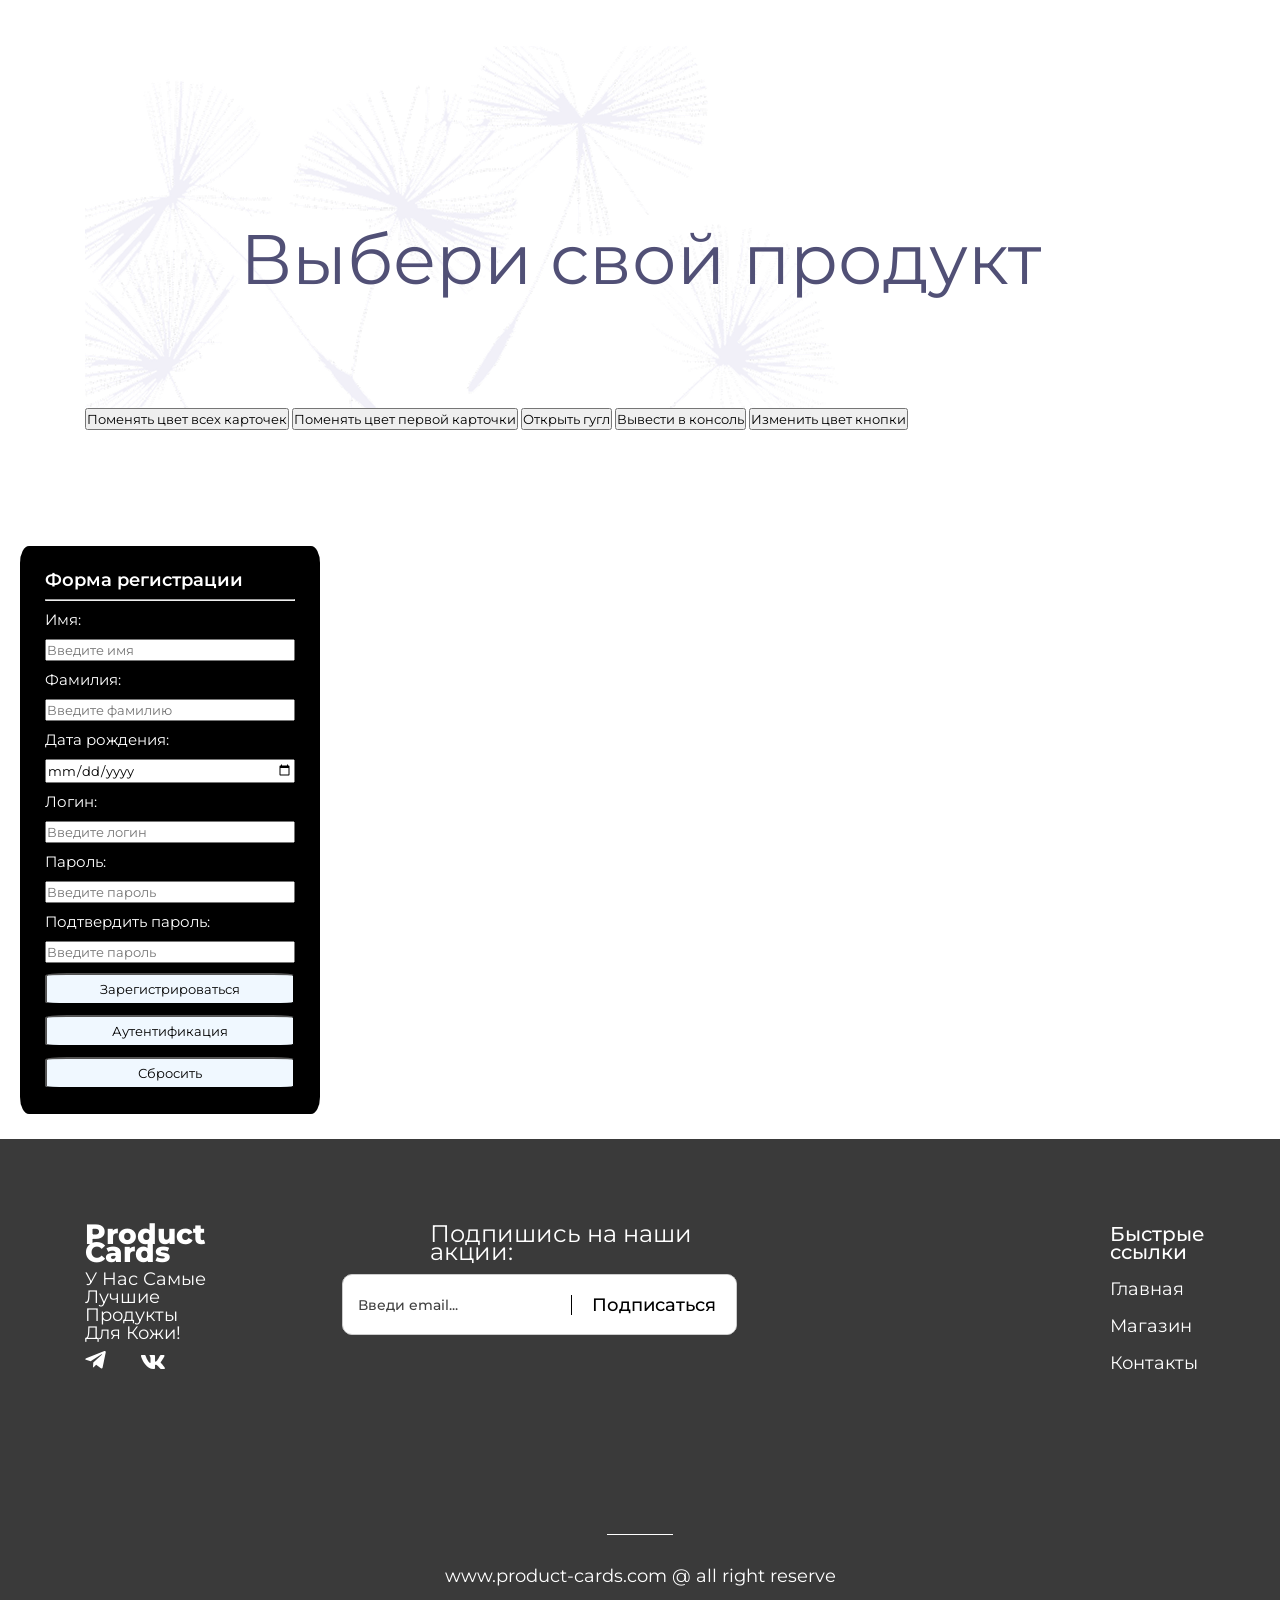
<file: index.html>
<!DOCTYPE html>
<html lang="en">
<head>
  <meta charset="UTF-8">
  <meta name="viewport" content="width=device-width, initial-scale=1.0">
  <title>Product card</title>
  <link rel="stylesheet" href="style.css">
  <link rel="preconnect" href="https://fonts.googleapis.com">
  <link rel="preconnect" href="https://fonts.gstatic.com" crossorigin>
  <link href="https://fonts.googleapis.com/css2?family=Montserrat:ital,wght@0,100..900;1,100..900&display=swap" rel="stylesheet">
</head>

<body>
  <div class="catalog-product-card">
    <p class="main-title">Выбери свой продукт</p>
    <button id="change-color-all-card">Поменять цвет всех карточек</button>
    <button id="change-color-first-card">Поменять цвет первой карточки</button>
    <button id="open-google">Открыть гугл</button>
    <button id="output-console-log">Вывести в консоль</button>
    <button id="toggle-color-for-button">Изменить цвет кнопки</button>
    <ul class="product-card-list"></ul>
    <template id="product-card-template">
      <li class="product-card">
        <img src="" alt="" width="290" height="245">
        <span class="product-category"></span>
        <h3 class="product-name"></h3>
        <p class="product-description"></p>
        <span></span>
        <ul class="product-compound"></ul>
        <div class="product-price-container">
          <span class="product-price-label"></span>
          <span class="product-price"></span>
        </div>
      </li>
    </template>
  </div>
  <form id="registration-form">
    <h1>Форма регистрации</h1>
    <hr>
    <label for="name">Имя:</label>
    <input type="text" placeholder="Введите имя" name="name" required>
    <label for="surname">Фамилия:</label>
    <input placeholder="Введите фамилию" name="surname" required>
    <label for="birthday">Дата рождения:</label>
    <input type="date" name="birthday" required>
    <label for="login">Логин:</label>
    <input placeholder="Введите логин" name="login" required>
    <label for="password">Пароль:</label>
    <input type="password" placeholder="Введите пароль" name="password" required>
    <label for="accept-password">Подтвердить пароль:</label>
    <input type="password" placeholder="Введите пароль" name="acceptPassword" required>
    <button class="button-registration-form" id="registration-button" type="submit">Зарегистрироваться</button>
    <button class="button-registration-form" id="auth-button" type="button">Аутентификация</button>
    <button class= "button-registration-form" id="reset-button" type="button">Сбросить</button>
  </form>
  <dialog id=modal>
    <img id="cross-exit" src="images/cross.svg" alt="" width="21" height="17.61">
    <form id="auth-form">
      <input placeholder="Введите логин" name="authLogin" required>
      <input type="password" placeholder="Введите пароль" name="authPassword" required>
      <button type="submit">Войти</button>
    </form>
  </dialog>
  <footer id="product-cards-footer">
    <nav>
      <ul id="reference-info-container">
        <li class="information">
          <span id="information-product-cards-header">Product Cards</span>
          <p>У Нас Самые Лучшие Продукты Для Кожи!</p>
          <div>
            <img class="telegramm" src="images/telegramm_icon.svg" alt="" width="21" height="17.61">
            <img src="images/vk_icon.svg" alt="" width="24" height="14">
          </div>
        </li>
        <li class="information-subscribe">
          <p class="subscribe">Подпишись на наши акции:</p>
          <form id="subscribe-form">
            <input type="email" placeholder="Введи email..." required name="email">
            <button type="submit">Подписаться</button>
          </form>
        </li>
        <li class="information">
          <p id="quick-links">Быстрые ссылки</p>
          <p>Главная</p>
          <p>Магазин</p>
          <p>Контакты</p>
        </li>
      </ul>
    </nav>
    <p id="copyright">www.product-cards.com @ all right reserve</p>
  </footer>
  <div id="overlay"></div>
  <script type="module" src="main.js"></script>
</body>
</html>
</file>
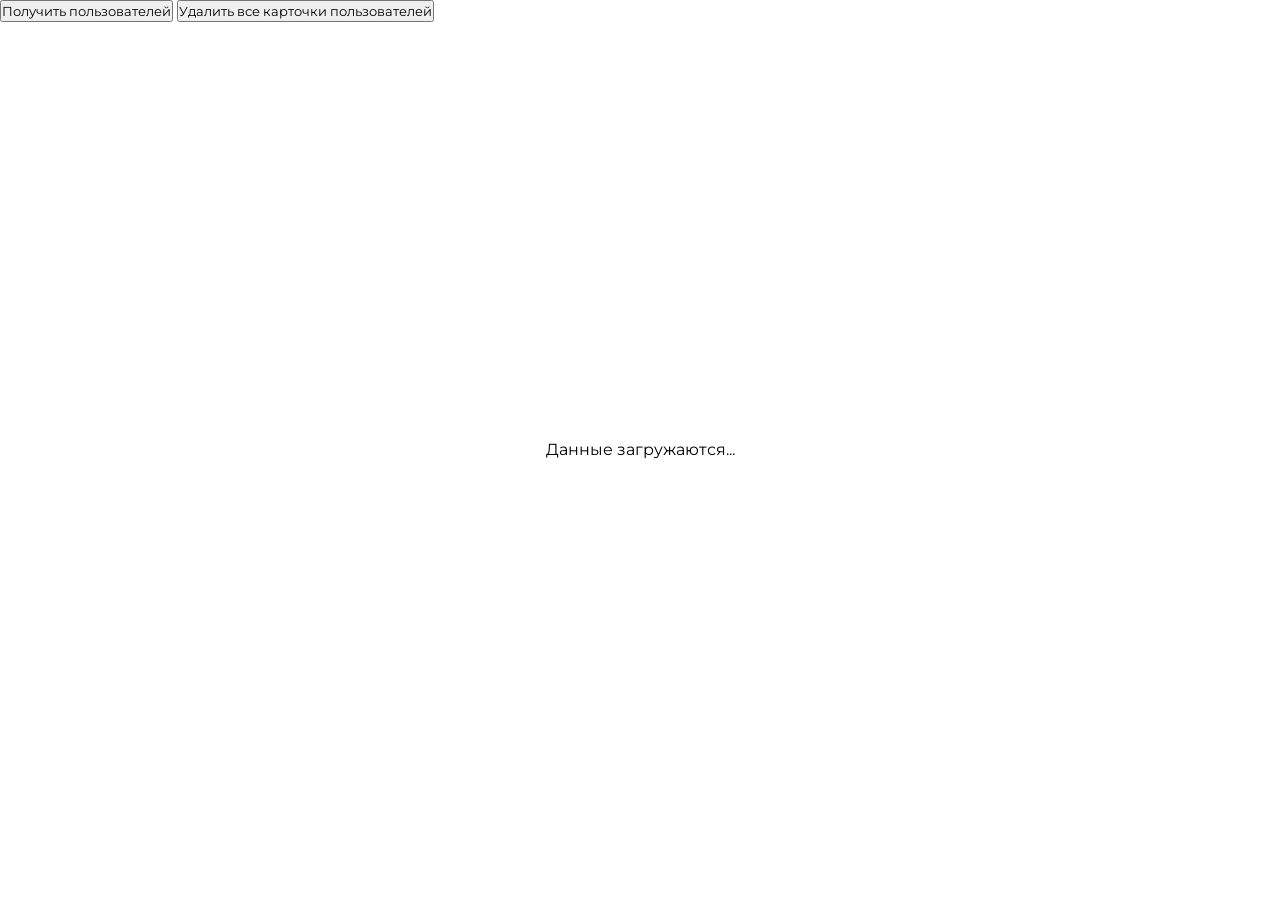
<file: async/async.html>
<!DOCTYPE html>
<html lang="en">
<head>
  <meta charset="UTF-8">
  <meta name="viewport" content="width=device-width, initial-scale=1.0">
  <title>Async</title>
  <link rel="stylesheet" href="style.css">
  <link rel="preconnect" href="https://fonts.googleapis.com">
  <link rel="preconnect" href="https://fonts.gstatic.com" crossorigin>
  <link href="https://fonts.googleapis.com/css2?family=Montserrat:ital,wght@0,100..900;1,100..900&display=swap" rel="stylesheet">
</head>

<body>
  <div id="load">Данные загружаются...</div>
  <button  id="get-users">Получить пользователей</button>
  <button id="delete-all-users">Удалить все карточки пользователей</button>
  <ul class="user-card-list"></ul>
  <template id="user-card-template">
      <li class="user-card">
        <span class="id"></span>
        <span class="name"></span>
        <span class="surname"></span>
        <span class="email"></span>
        <span class="age"></span>
        <button class="delete-user">Удалить карточку</button>
      </li>
    </template>
</body>
<script type="module" src="async.js"></script>
</html>
</file>
<file: style.css>
* {
  box-sizing: border-box;
  margin: 0px;
  padding: 0px;
  font-family: "Montserrat", "Courier", monospace;
  line-height: 18px;
  font-weight: 400;
}

body {
  font-size: 13px;
  color: #515076;
}

.main-title {
  font-size: 70px;
  line-height: 78px;
  text-align: center;
  padding: 220px 0px 110px 0px;
}

.catalog-product-card {
  margin: auto;
  width: 1110px;
  background-image: url("images/flowers.png");
  background-position: left-top;
  background-repeat: no-repeat;
  background-size: 790px;
}

.product-card-list {
  list-style: none;
  display: flex;
  margin-bottom: 116px;
  gap: 45px;
  flex-wrap: wrap;
  justify-content: center;
  width: 1110px;
}

.product-card {
  width: 340px;
  height: 573px;
  padding: 25px;
  background-color: #F7F7FA;
  box-shadow: 2px 2px 10px 0px rgba(81, 80, 118, 0.1);
}

.bg-green {
  background-color: green;
}

.bg-blue {
  background-color: blue;
}

.bg-red {
  background-color: red;
}

.product-category {
  font-size: 12px;
  line-height: 24px;
  text-transform: uppercase;
  color: #A5A3B9;
  display: block;
  margin-top: 30px;
  margin-bottom: 5px;
}

.product-name {
  font-weight: 700;
  font-size: 20px;
  line-height: 27px;
  margin-top: 5px;
}

.product-description {
  margin-bottom: 15px;
}

.product-compound {
  margin-top: 5px;
  list-style: circle;
  margin-bottom: 25px;
}

.product-compound-item {
  margin-left: 18px;
}

.product-price-container {
  display: flex;
  justify-content: space-between;
  align-items: center;
}

.product-price-label {
  font-weight: 700;
  font-size: 20px;
  line-height: 24px;
}

.product-price {
  font-size: 20px;
  line-height: 24px;
}

#product-cards-footer {
  padding: 1px 0 0 0;
  background-color: #3A3A3A;
  height: 477px;
}

#reference-info-container {
  font-size: 18px;
  display: flex;
  justify-content: space-between;
  list-style: none;
  height: 147px;
  margin-left: 85px;
  margin-top: 85px;
  margin-right: 75px;
  color: white;
}

.information {
  display: flex;
  flex-direction: column;
  justify-content: space-between;
}

#information-product-cards-header {
  font-weight: 800;
  font-size: 28px;
}

#quick-links {
  font-weight: 500;
  font-size: 20px;
}

.subscribe {
  font-weight: 400;
  font-size: 24px;
  margin-left: 88px;
  margin-right: 39px;
}

.information-subscribe {
  margin-left: 132px;
  margin-right: 373px;
}

.input {
  margin-top: 13px;
  width: 477px;
  height: 61px;
}

#copyright {
  margin-top: 162px;
  text-align: center;
  color: white;
  position: relative;
  padding-top: 33px;
  font-size: 18px;
}

#copyright::before {
  content: "";
  position: absolute;
  top: 0;
  left: 50%;
  transform: translateX(-50%);
  width: 66px;
  height: 1px;
  background: white;
}

.telegramm {
  margin-right: 30px;
}

#subscribe-form {
  margin-top: 13px;
  display: flex;
  border: 1px solid #ccc;
  border-radius: 10px;
  overflow: hidden;
  height: 61px;
  background: white;
}

#subscribe-form input::placeholder {
  color: #000000BF !important;
}

#subscribe-form input {
  flex: 1;
  padding: 10px 15px;
  border: none;
  border-right: 1px solid black;
  font-weight: 500;
  font-size: 14px;
  outline: none;
  margin: 20px 0;
}

#subscribe-form button {
  padding: 10px 20px;
  background: white;
  color: black;
  border: none;
  cursor: pointer;
  font-weight: 500;
  font-size: 18px;
}

#modal {
  z-index: 1000;
  border-radius: 5;
  width: calc(100% - 40px);
  max-width: 400px;
  border: none;
  padding: 100px;
  position: fixed;
  top: 50%;
  left: 50%;
  transform: translate(-50%, -50%);
}

#auth-form {
  display: flex;
  flex-direction: column;
  justify-content: space-between;
  gap: 20px;
}

#cross-exit {
  position: absolute;
  top: 10px;
  right: 10px;
  cursor: pointer;
  transition: opacity 0.3s;
}

#registration-form {
  border-radius: 3%;
  display: flex;
  flex-direction: column;
  width: 300px;
  gap: 10px;
  margin-left: 20px;
  background-color: #000;
  color: white;
  padding: 25px;
  margin-bottom: 25px;
}

h1 {
  font-size: 18px;
  font-weight: 600;
}

.button-registration-form {
  border-radius: 9%;
  background: aliceblue;
  display: flex;
  flex-wrap: wrap;
  justify-content: center;
  padding: 5px;
  cursor: pointer;
}

#registration-form label {
  font-size: 15px;
  font-weight: 400;
}

 #overlay {
  position: fixed;
  display: none;
  width: 100%;
  height: 100%;
  top: 0;
  left: 0;
  background-color: rgba(0, 0, 0, 0.5);
  z-index: 999;
  cursor: pointer;
}

#modal[open]~#overlay {
  display: block;
}
</file>
<file: async/style.css>
* {
  box-sizing: border-box;
  margin: 0px;
  padding: 0px;
  font-family: "Montserrat", "Courier", monospace;
  line-height: 18px;
  font-weight: 400;
}

#load {
  position: fixed;
  top: 50%;
  left: 50%;
  transform: translate(-50%, -50%);
  display: block;
}

.user-card-list {
  list-style: none;
  display: flex;
  margin-bottom: 116px;
  gap: 45px;
  flex-wrap: wrap;
  justify-content: center;
  width: 1110px;
}

.user-card {
  width: 340px;
  height: 573px;
  padding: 25px;
  background-color: #F7F7FA;
  box-shadow: 2px 2px 10px 0px rgba(81, 80, 118, 0.1);
}
</file>
